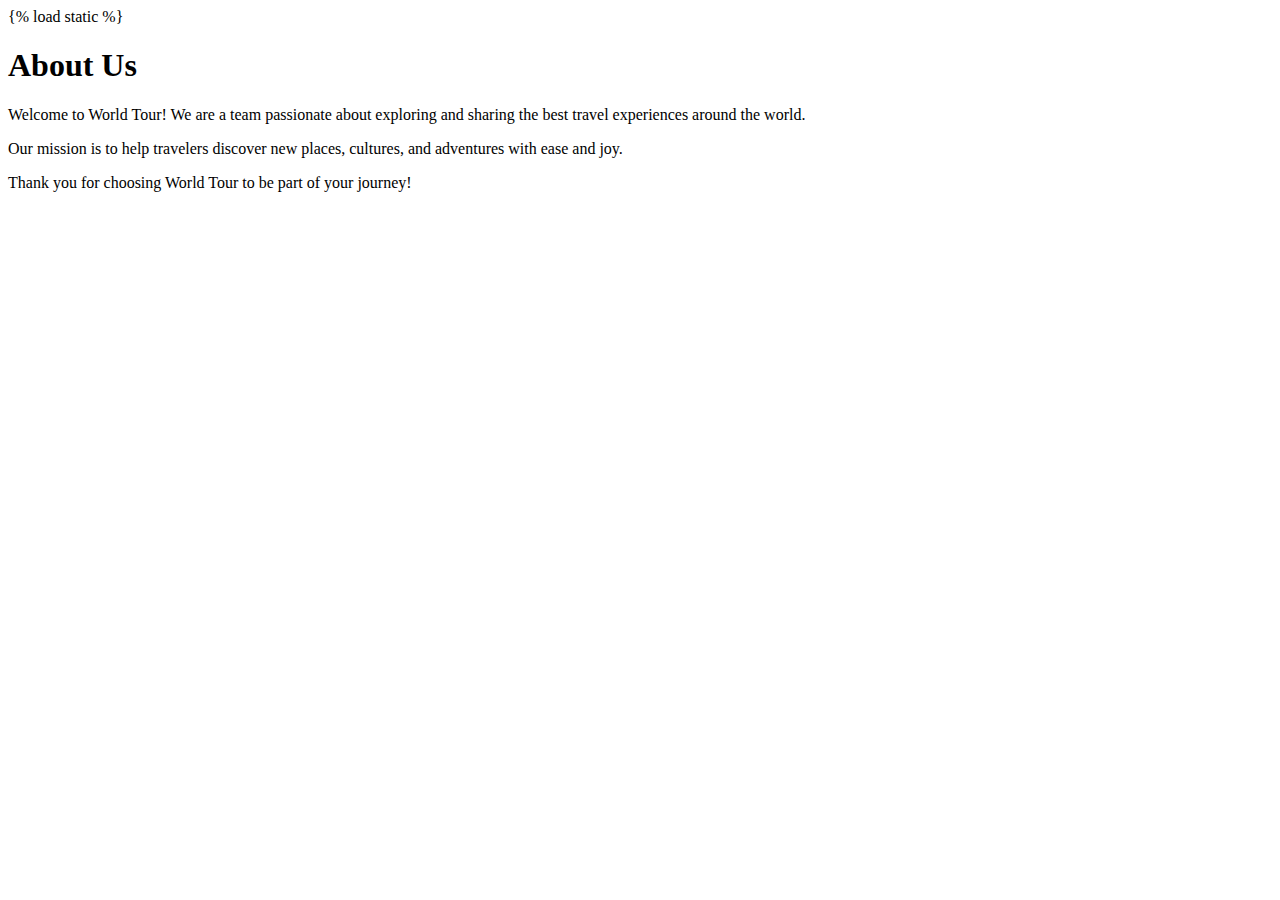
<file: touragency/templates/about_us.html>
<!DOCTYPE html>
{% load static %}
<html lang="en">
<head>
    <meta charset="UTF-8">
    <title>ABOUTUS WORL TOUR</title>
</head>
<body>
  <h1>About Us</h1>
  <p>Welcome to World Tour! We are a team passionate about exploring and sharing the best travel experiences around the world.</p>
  <p>Our mission is to help travelers discover new places, cultures, and adventures with ease and joy.</p>
  <p>Thank you for choosing World Tour to be part of your journey!</p>
</body>
</html>
</file>
